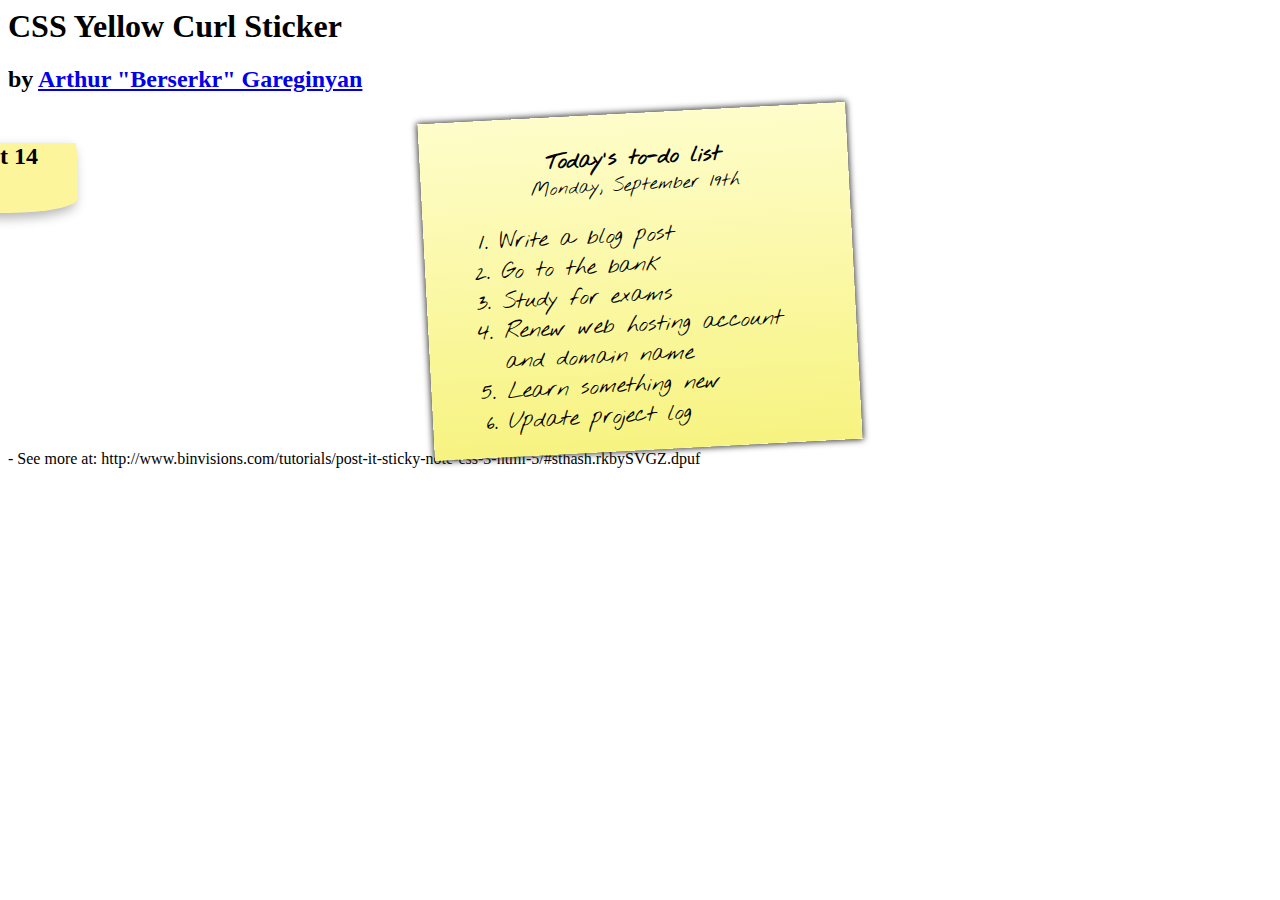
<file: sticker.html>
<head>
	<link  href="sticker.css" ref="stylesheet"/>
	<link href='http://fonts.googleapis.com/css?family=Nothing+You+Could+Do' rel='stylesheet' type='text/css'>

	<style type="text/css">
	.sticker {
  position: relative;
  width: 160px;
  height: 70px;
  float: left;
  font-size: 1.5em;
  font-weight: bold;
  margin: 30px 10px 10px -90px;
  background-color: #fcf59b;
  border-radius: 0px 10px 250px / 0 200px 55px 250px;
  -webkit-box-shadow: -3px 5px 12px 0 rgba(0,0,0,0.3);
  -moz-box-shadow: -3px 5px 12px 0 rgba(0,0,0,0.3);
  box-shadow: -3px 5px 12px 0 rgba(0,0,0,0.3);
  //-ms-transform: rotateZ(-4deg);
  //-webkit-transform: rotateZ(-4deg);
  //transform: rotateZ(-4deg);
}

.sticky {
    /* General */
    margin: 0 auto;
    padding: 8px 24px;
    width: 380px;
    /* Font */
    font-family: 'Nothing You Could Do', Arial;
    font-size: 1.4em;
    /* Border */
    border:1px #E8Ds47 solid;
    /* Shadow */
    -moz-box-shadow:0px 0px 6px 1px #333333;
    -webkit-box-shadow:0px 0px 6px 1px #333333;
    box-shadow:0px 0px 6px 1px #333333;
    /* Background */
    background: #fefdca; /* Old browsers */
    background: -moz-linear-gradient(top, #fefdca 0%, #f7f381 100%); /* FF3.6+ */
    background: -webkit-gradient(linear, left top, left bottom, color-stop(0%,#fefdca), color-stop(100%,#f7f381)); /* Chrome,Safari4+ */
    background: -webkit-linear-gradient(top, #fefdca 0%,#f7f381 100%); /* Chrome10+,Safari5.1+ */
    background: -o-linear-gradient(top, #fefdca 0%,#f7f381 100%); /* Opera11.10+ */
    background: -ms-linear-gradient(top, #fefdca 0%,#f7f381 100%); /* IE10+ */
    filter: progid:DXImageTransform.Microsoft.gradient( startColorstr='#fefdca', endColorstr='#f7f381',GradientType=0 ); /* IE6-9 */
    background: linear-gradient(top, #fefdca 0%,#f7f381 100%); /* W3C; A catch-all for everything else */

    -o-transform:rotate(-3deg);
  	-webkit-transform:rotate(-3deg);
  	-moz-transform:rotate(-3deg);

}
 
.sticky ol {
    margin: 12px;
}
 
.sticky p {
    text-align: center;
}
- See more at: http://www.binvisions.com/tutorials/post-it-sticky-note-css-3-html-5/#sthash.rkbySVGZ.dpuf

	</style>
</head>
<body>
<h1>CSS Yellow Curl Sticker</h1>
<h2>by <a class="author" href="http://mycyberuniverse.com/author.html">Arthur "Berserkr" Gareginyan</a></h2>

<div class="page">
    <div class="sticker">
      <span class="text">9 August 14</span>
    </div>
</div>

<div class="sticky">
    <p>
    <strong>Today's to-do list</strong>
    <br />
    <small>Monday, September 19th</small>
    </p>
    <ol>
        <li>Write a blog post</li>
        <li>Go to the bank</li>
        <li>Study for exams</li>
        <li>Renew web hosting account and domain name</li>
        <li>Learn something new</li>
        <li>Update project log</li>
    </ol>
</div>
- See more at: http://www.binvisions.com/tutorials/post-it-sticky-note-css-3-html-5/#sthash.rkbySVGZ.dpuf

</body>
</file>
<file: sticker.css>
/*
The MIT License (MIT)
Copyright (c) 2014 Arthur "Berserkr" Gareginyan <arthurgareginyan@gmail.com>

Permission is hereby granted, free of charge, to any person obtaining a copy of this software and associated documentation files (the "Software"), to deal in the Software without restriction, including without limitation the rights to use, copy, modify, merge, publish, distribute, sublicense, and/or sell copies of the Software, and to permit persons to whom the Software is furnished to do so, subject to the following conditions:

The above copyright notice and this permission notice shall be included in all copies or substantial portions of the Software.

THE SOFTWARE IS PROVIDED "AS IS", WITHOUT WARRANTY OF ANY KIND, EXPRESS OR IMPLIED, INCLUDING BUT NOT LIMITED TO THE WARRANTIES OF MERCHANTABILITY, FITNESS FOR A PARTICULAR PURPOSE AND NONINFRINGEMENT. IN NO EVENT SHALL THE AUTHORS OR COPYRIGHT HOLDERS BE LIABLE FOR ANY CLAIM, DAMAGES OR OTHER LIABILITY, WHETHER IN AN ACTION OF CONTRACT, TORT OR OTHERWISE, ARISING FROM, OUT OF OR IN CONNECTION WITH THE SOFTWARE OR THE USE OR OTHER DEALINGS IN THE SOFTWARE.
 */

 /*http://codepen.io/berserkr/pen/nibou*/

@import url(http://fonts.googleapis.com/css?family=Shadows+Into+Light);
@import url(http://fonts.googleapis.com/css?family=Bitter:400,700);

html, body{
  min-height: 100%;
  font-family: 'Bitter', serif;
  background: grey;
}

h1{
  color: #ccc;
  font-size: 2.5em;
  margin-bottom: .5em;
  text-align: center;
  text-shadow: 0.0625em 0.0625em 0.0625em #666;
}
h2{
  text-align: center;
  font-size: 1.2em;
  color: #ccc;
  margin-bottom: 2em
}

a.author {
  text-decoration: none;
  color: darkseagreen;
}

.page {
  position: relative;
  background: white;
  width: 300px;
  height: 300px;
  margin-left: 220px;
  margin-top: 50px;
  z-index: 1;
  //float:left;
  font-size:100%;
  line-height:150%;
  -webkit-box-shadow: -7px 12px 16px 0px rgba(50, 50, 50, 0.83);
  -moz-box-shadow:    -7px 12px 16px 0px rgba(50, 50, 50, 0.83);
  box-shadow:         -7px 12px 16px 0px rgba(50, 50, 50, 0.83);
}

/* Sticker */
.sticker {
  position: relative;
  width: 160px;
  height: 70px;
  float: left;
  font-size: 1.5em;
  font-weight: bold;
  margin: 30px 10px 10px -90px;
  background-color: #fcf59b;
  border-radius: 0px 10px 250px / 0 200px 55px 250px;
  -webkit-box-shadow: -3px 5px 12px 0 rgba(0,0,0,0.3);
  -moz-box-shadow: -3px 5px 12px 0 rgba(0,0,0,0.3);
  box-shadow: -3px 5px 12px 0 rgba(0,0,0,0.3);
  //-ms-transform: rotateZ(-4deg);
  //-webkit-transform: rotateZ(-4deg);
  //transform: rotateZ(-4deg);
}

/* Text on the sticker*/
.text {
  text-align: center;
  display: block;
  padding: 20px 20px 20px 0;
  font-size: 80%;
  font-family: 'Shadows Into Light', cursive;
}

/* Shadow under sticker */
.sticker::before {
  content: '';
  display: block;
  position: absolute;
  z-index: -1;
  width: 90%;
  height: 20px;
  -webkit-box-shadow: 3px 17px 6px rgba(0,0,0,.3);
  -moz-box-shadow: 3px 17px 6px rgba(0,0,0,.3);
  box-shadow: 3px 17px 6px rgba(0,0,0,.3);
  bottom: 15px;
  right: 5px;
  -ms-transform: skew(-10deg,2deg);
  -webkit-transform: skew(-10deg,2deg);
  transform: skew(-10deg,2deg);
}

/* Curl */
.sticker::after {
  content: '';
  display: block;
  position: absolute;
  width: 0; 
  height: 0;
  right: 8px;
  bottom: 1px;
  border-top: 10px solid rgb(156, 166, 61); 
  border-right: 10px solid transparent;
  -webkit-transform: skew(-55deg,10deg);
  transform: skew(-55deg,10deg);
}
</file>
